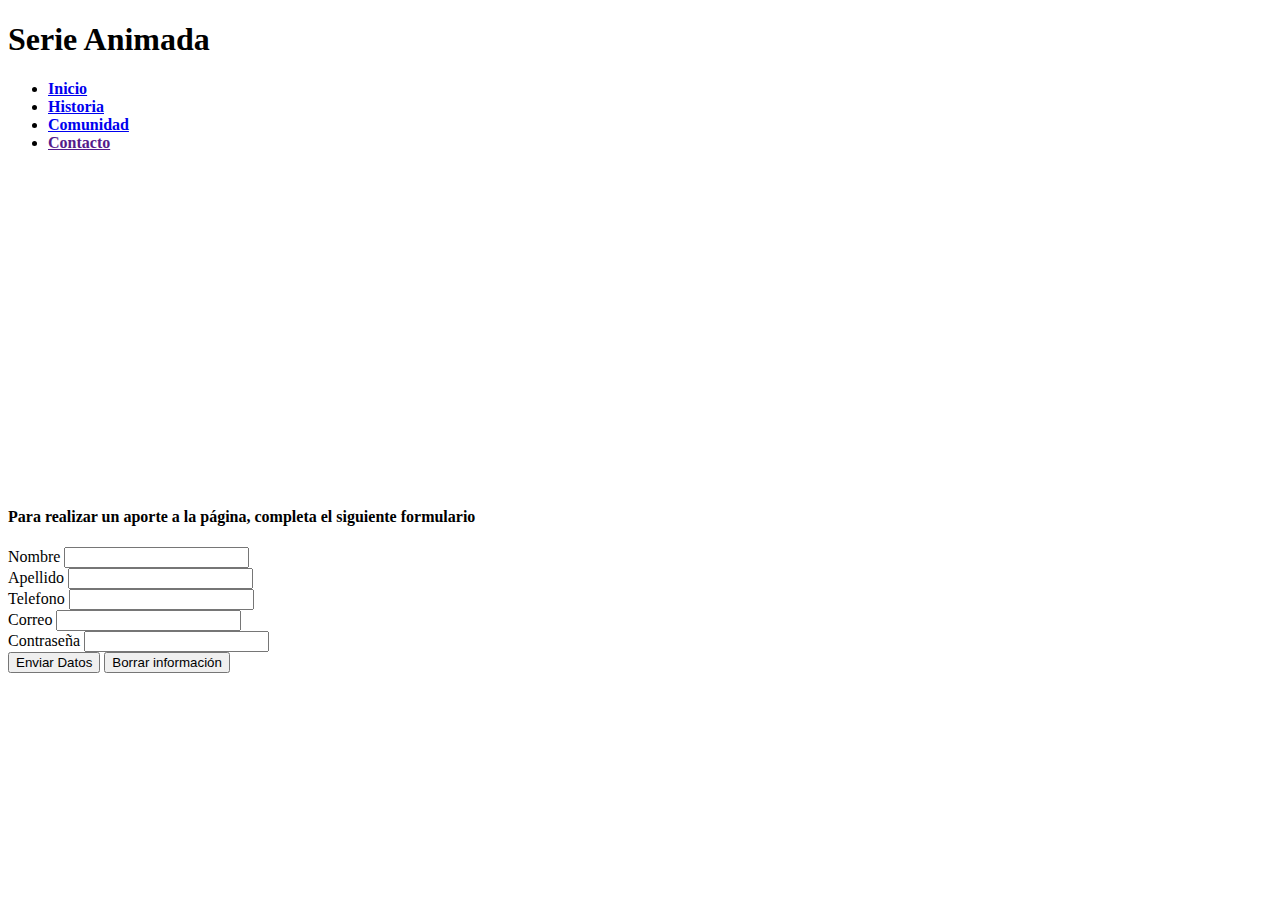
<file: contacto.html>
<!DOCTYPE html>
<html lang="en">
<head>
    <meta charset="UTF-8">
    <meta http-equiv="X-UA-Compatible" content="IE=edge">
    <meta name="viewport" content="width=device-width, initial-scale=1.0">
    <title>CONTACTO</title>
</head>
<body>
    
    <!--navbar-->
    <nav class="navbar">
        <h1 class="logo">Serie Animada</h1>
        <ul class="nav-links">
            <li><a href="./index.html"><b>Inicio</b></a></li>
            <li><a href="./index.html"><b>Historia</b></a></li>
            <li><a href="./index.html"><b>Comunidad</b></a></li>
            <li class="ctn"><a href=""><b>Contacto</b></a></li>
        </ul>
    </nav>
    <!--Fin navbar-->
    
    <div class="video">
        <iframe width="560" height="315" src="https://www.youtube.com/embed/OEVtBQP-suU?start=8" title="YouTube video player" frameborder="0" allow="accelerometer; autoplay; clipboard-write; encrypted-media; gyroscope; picture-in-picture" allowfullscreen></iframe>
    </div>

    <h4>Para realizar un aporte a la página, completa el siguiente formulario</h4>

    <div class="contact_form">
        <form action="method">
                <label for="nombre">Nombre</label>
                <input type="text" name="nombre" id="nombre">
            <br> 
                <label for="apellido">Apellido</label>
                <input type="text" name="apellido"  id="apellido">
            <br>    
                <label for="telefono">Telefono</label>
                <input type="number" name="telefono" id="telefono">
            <br>
                <label for="correo">Correo</label>
                <input type="email" name="email" id="email">
            <br>
                <label for="password">Contraseña</label>
                <input type="password" name="password" id="password">
            <br>
                <input class="boton_enviar" type="submit" value="Enviar Datos">
                <input class="boton_limpiar" type="reset" value="Borrar información">
        </form>
    </div>



</body>
</html>
</file>
